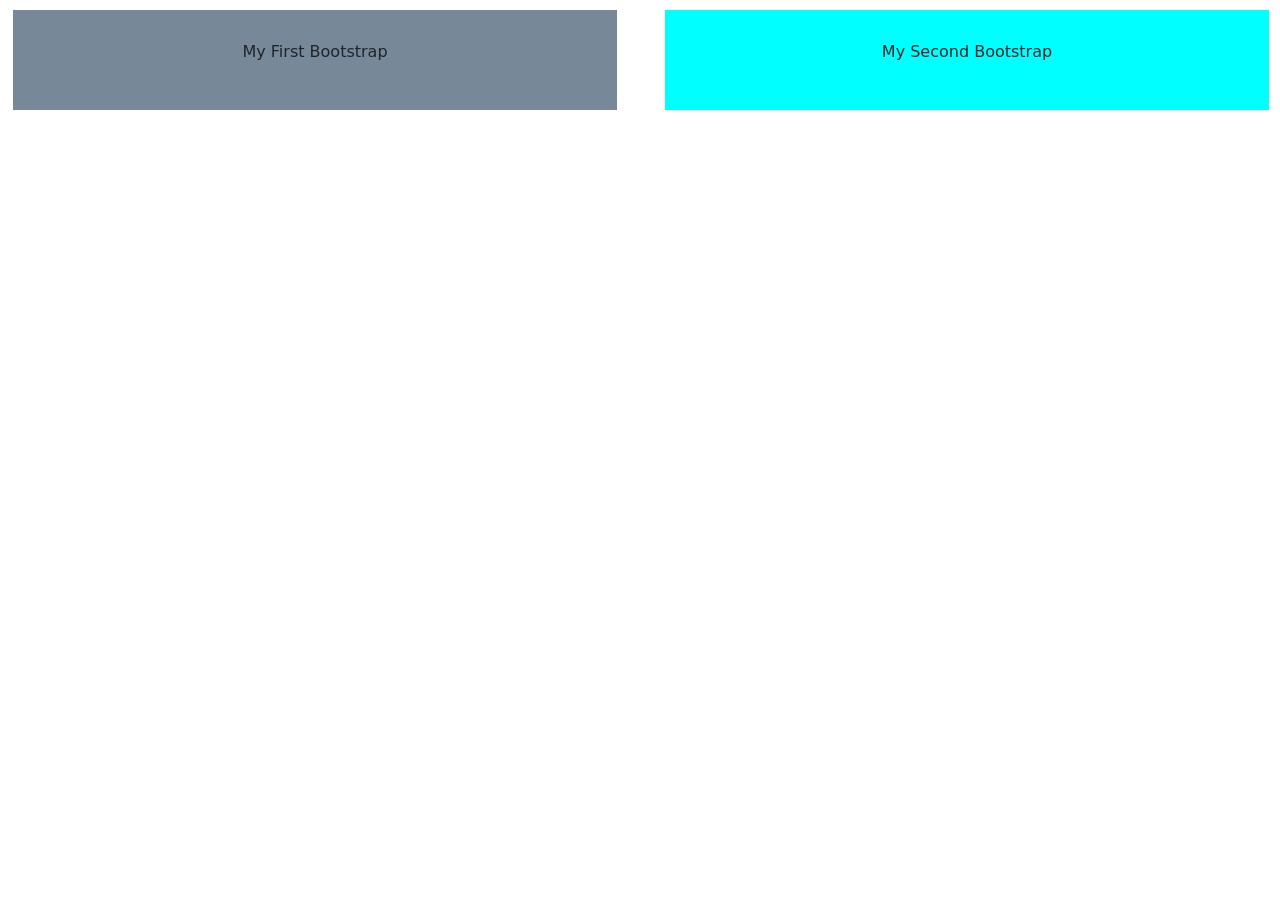
<file: index.html>
<!DOCTYPE html>
<html lang="en">
<head>
  <meta charset="UTF-8">
  <meta name="viewport" content="width=device-width, initial-scale=1.0">
  <link rel="stylesheet" href="style.css">
  <!-- Link to Bootstrap CSS -->
  <link href="https://cdn.jsdelivr.net/npm/bootstrap@5.3.0/dist/css/bootstrap.min.css" rel="stylesheet">
  <title>Bootstrap Alignment Example</title>
</head>
<body>
  <div class="col-lg-12">
    <div class="row">
      <div class="col-lg-6 box">
      <div class="test">My First Bootstrap</div>
      </div>
      <div class="col-lg-6 box1">
        <div class="test">My Second Bootstrap</div>
      </div>
    </div>
  </div>
</body>
</html>
</file>
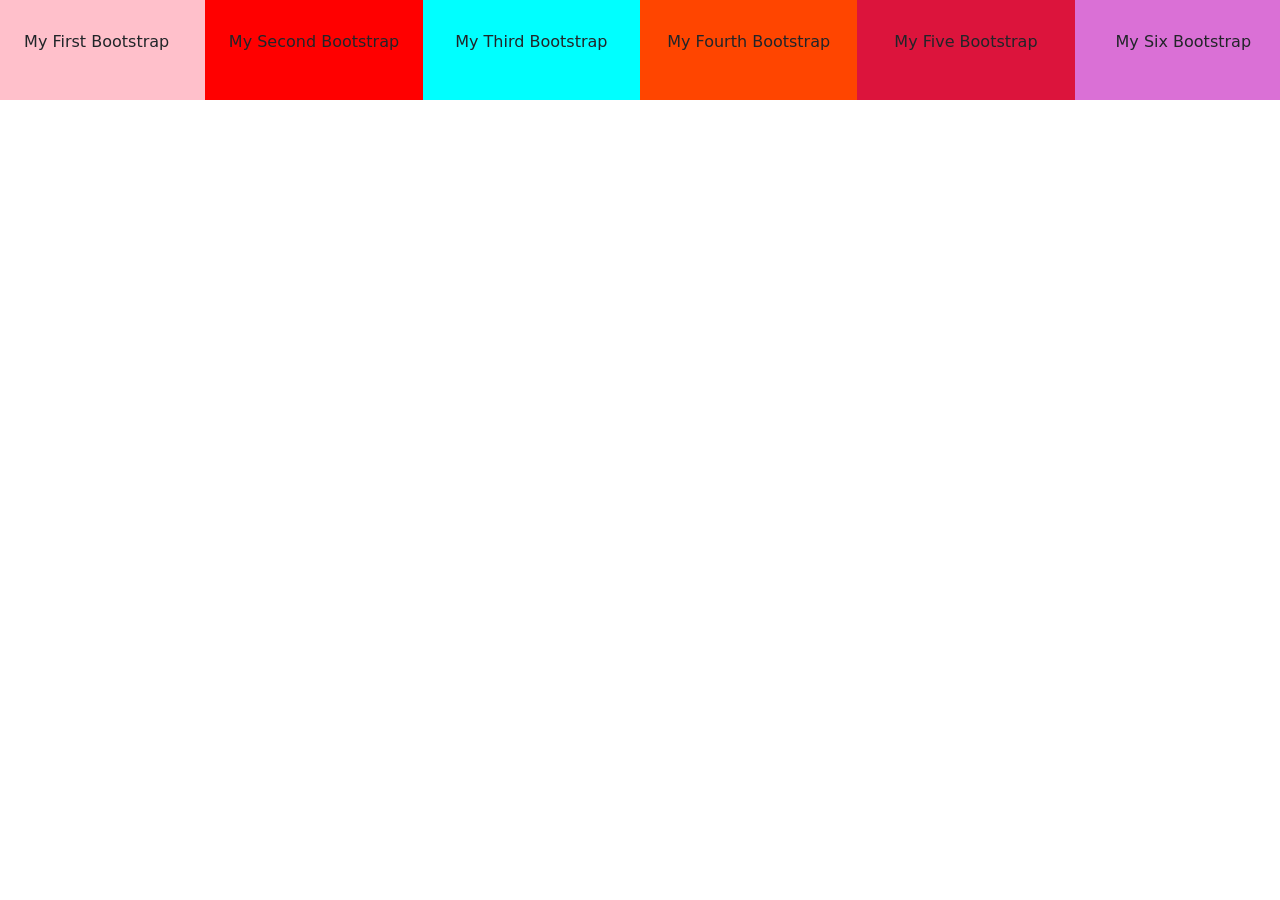
<file: bot.html>
<!DOCTYPE html>
<html lang="en">
<head>
  <meta charset="UTF-8">
  <meta name="viewport" content="width=device-width, initial-scale=1.0">
  <link rel="stylesheet" href="style1.css">

  <link href="https://cdn.jsdelivr.net/npm/bootstrap@5.3.0/dist/css/bootstrap.min.css" rel="stylesheet">
  <title>Bootstrap Alignment Example</title>
</head>
<body>
  <div class="col-lg-12">
    <div class="row">
      <div class="col-lg-2 box">My First Bootstrap</div>
      <div class="col-lg-2 box1">My Second Bootstrap</div>
      <div class="col-lg-2 box2">My Third Bootstrap</div>
      <div class="col-lg-2 box3">My Fourth Bootstrap</div>
      <div class="col-lg-2 box4">My Five Bootstrap</div>
      <div class="col-lg-2 box5">My Six Bootstrap</div>

    </div>
  </div>
</body>
</html>
</file>
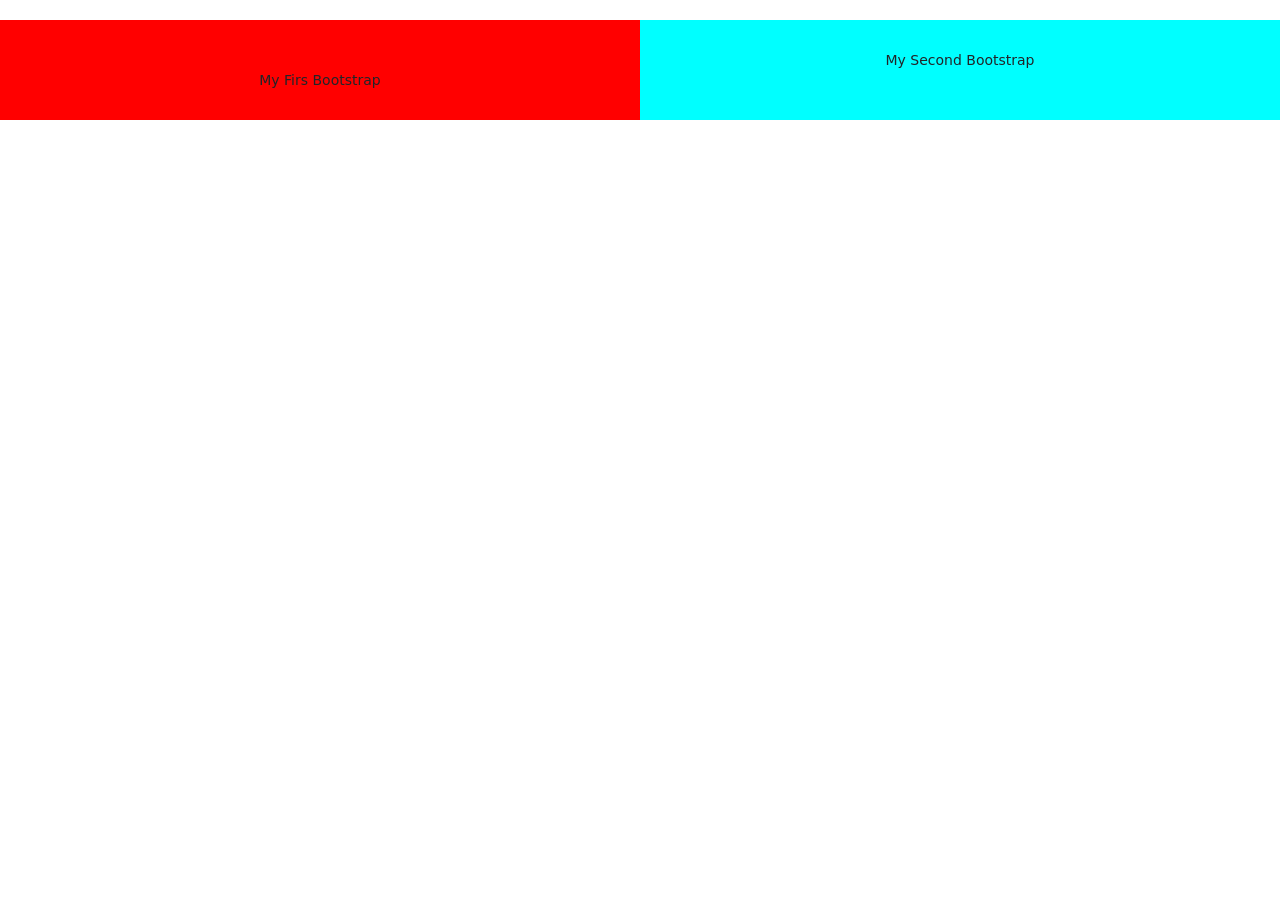
<file: mahi.html>
<!DOCTYPE html>
<html lang="en">
<head>
  <meta charset="UTF-8">
  <meta name="viewport" content="width=device-width, initial-scale=1.0">
  <link rel="stylesheet" href="style2.css">
  <!-- Link to Bootstrap CSS -->
  <link href="https://cdn.jsdelivr.net/npm/bootstrap@5.3.0/dist/css/bootstrap.min.css" rel="stylesheet">
  <title>Bootstrap Alignment Example</title>
</head>
<body>
    <div class="test-row">
        <div class="testflex">
           <div>My Firs Bootstrap</div>
        </div>
        <div class="testflex1">
           <div>My Second Bootstrap</div> 
        </div>
    </div>
</body>
</html>
</file>
<file: style.css>
.box 
div {
    height: 100px;
    text-align: center;
    padding: 30px;
    padding-bottom: 20px;
    margin: 10px 11px 12px 13px;
    background-color: lightslategrey;
}

.box1
div {
        height: 100px;
        text-align: center;
        padding: 30px;
        padding-bottom: 20px;
        margin: 10px 11px 12px 13px;
        background-color: aqua;
    }
</file>
<file: style1.css>
.box
{
    background-color:pink;
    text-align: center;
    padding-top: 30px;
    padding-bottom: 20px;
    height: 100px ;
}

.box1 {
    background-color:red;
    text-align: center;
    padding-top: 30px;
    height: 100px ;
  
}
.box2 {
    background-color: aqua;
    text-align: center;
    padding-top: 30px;
    height: 100px;
}
.box3 {
    background-color: orangered;
    text-align: center;
    padding-top: 30px;
    height: 100px;
}
.box4{
    background-color: crimson;
    text-align: center;
    padding-top: 30px;
    height: 100px;
}
.box5 {
    background-color:orchid;
    text-align: center;
    padding-top: 30px;
    height: 100px;
    
}
</file>
<file: style2.css>
.test-row{
    display: flex;
    margin-top: 20px;
}
.testflex{
height: 100px;
width: 50%;
background-color: red;
text-align: center;
font-size: 14px;
padding-top: 50px;
}
.testflex1{
height: 100px;
width: 50%;
background-color:aqua;
text-align: center;
font-size: 14px;
padding-top: 30px;
}
</file>
